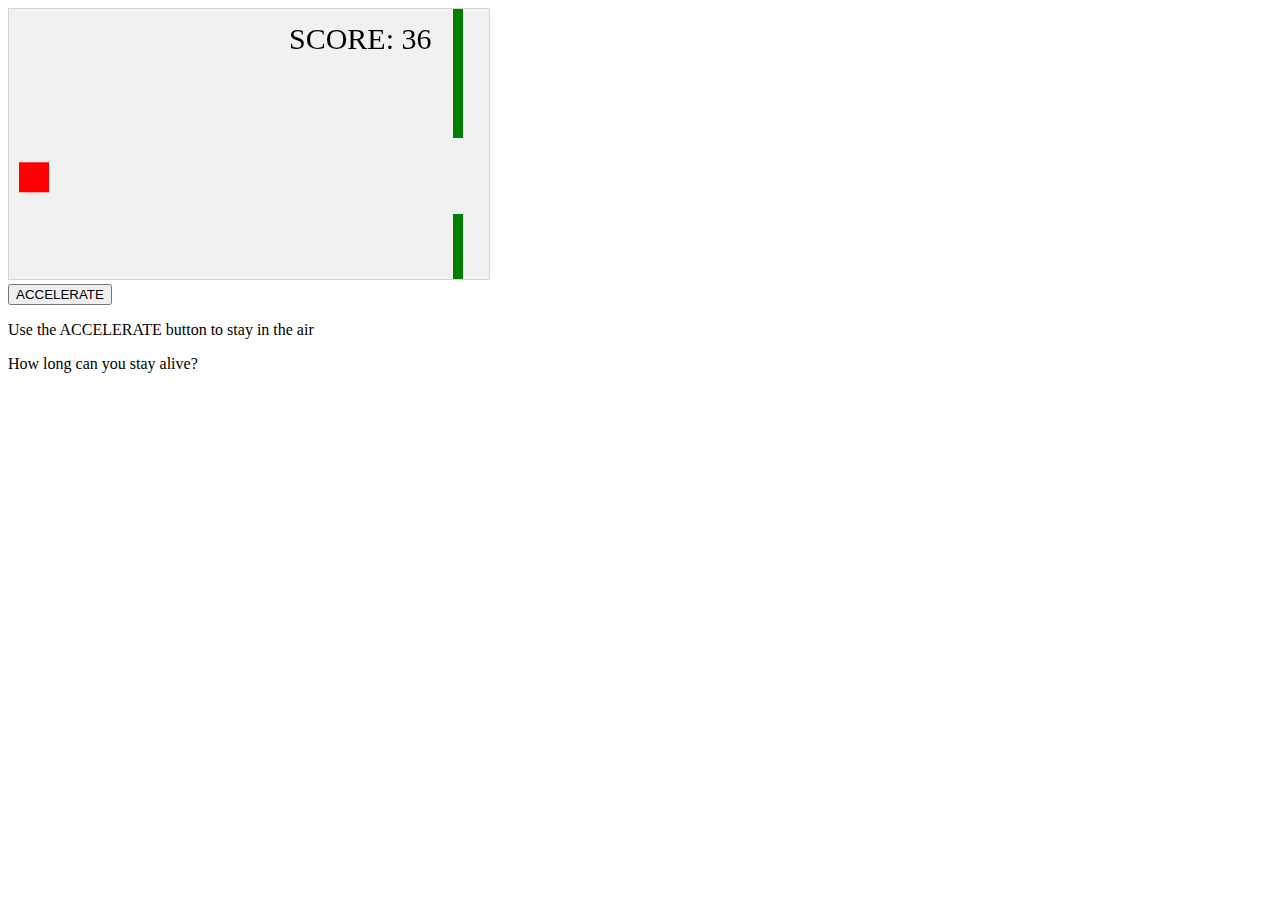
<file: flappy.html>
<!DOCTYPE html>
<html>
<head>
<title> ACO Flappy - Game</title>
<meta name="viewport" content="width=device-width, initial-scale=1.0"/>
<style>
canvas {
    border:1px solid #d3d3d3;
    background-color: #f1f1f1;
}
</style>
</head>
<body onload="startGame()">
<script>

var myGamePiece;
var myObstacles = [];
var myScore;

function startGame() {
    myGamePiece = new component(30, 30, "red", 10, 120);
    myGamePiece.gravity = 0.05;
    myScore = new component("30px", "Consolas", "black", 280, 40, "text");
    myGameArea.start();
}

var myGameArea = {
    canvas : document.createElement("canvas"),
    start : function() {
        this.canvas.width = 480;
        this.canvas.height = 270;
        this.context = this.canvas.getContext("2d");
        document.body.insertBefore(this.canvas, document.body.childNodes[0]);
        this.frameNo = 0;
        this.interval = setInterval(updateGameArea, 20);
        },
    clear : function() {
        this.context.clearRect(0, 0, this.canvas.width, this.canvas.height);
    }
}

function component(width, height, color, x, y, type) {
    this.type = type;
    this.score = 0;
    this.width = width;
    this.height = height;
    this.speedX = 0;
    this.speedY = 0;    
    this.x = x;
    this.y = y;
    this.gravity = 0;
    this.gravitySpeed = 0;
    this.update = function() {
        ctx = myGameArea.context;
        if (this.type == "text") {
            ctx.font = this.width + " " + this.height;
            ctx.fillStyle = color;
            ctx.fillText(this.text, this.x, this.y);
        } else {
            ctx.fillStyle = color;
            ctx.fillRect(this.x, this.y, this.width, this.height);
        }
    }
    this.newPos = function() {
        this.gravitySpeed += this.gravity;
        this.x += this.speedX;
        this.y += this.speedY + this.gravitySpeed;
        this.hitBottom();
    }
    this.hitBottom = function() {
        var rockbottom = myGameArea.canvas.height - this.height;
        if (this.y > rockbottom) {
            this.y = rockbottom;
            this.gravitySpeed = 0;
        }
    }
    this.crashWith = function(otherobj) {
        var myleft = this.x;
        var myright = this.x + (this.width);
        var mytop = this.y;
        var mybottom = this.y + (this.height);
        var otherleft = otherobj.x;
        var otherright = otherobj.x + (otherobj.width);
        var othertop = otherobj.y;
        var otherbottom = otherobj.y + (otherobj.height);
        var crash = true;
        if ((mybottom < othertop) || (mytop > otherbottom) || (myright < otherleft) || (myleft > otherright)) {
            crash = false;
        }
        return crash;
    }
}

function updateGameArea() {
    var x, height, gap, minHeight, maxHeight, minGap, maxGap;
    for (i = 0; i < myObstacles.length; i += 1) {
        if (myGamePiece.crashWith(myObstacles[i])) {
            return;
        } 
    }
    myGameArea.clear();
    myGameArea.frameNo += 1;
    if (myGameArea.frameNo == 1 || everyinterval(150)) {
        x = myGameArea.canvas.width;
        minHeight = 20;
        maxHeight = 200;
        height = Math.floor(Math.random()*(maxHeight-minHeight+1)+minHeight);
        minGap = 50;
        maxGap = 200;
        gap = Math.floor(Math.random()*(maxGap-minGap+1)+minGap);
        myObstacles.push(new component(10, height, "green", x, 0));
        myObstacles.push(new component(10, x - height - gap, "green", x, height + gap));
    }
    for (i = 0; i < myObstacles.length; i += 1) {
        myObstacles[i].x += -1;
        myObstacles[i].update();
    }
    myScore.text="SCORE: " + myGameArea.frameNo;
    myScore.update();
    myGamePiece.newPos();
    myGamePiece.update();
}

function everyinterval(n) {
    if ((myGameArea.frameNo / n) % 1 == 0) {return true;}
    return false;
}

function accelerate(n) {
    myGamePiece.gravity = n;
}
</script>
<br>
<button onmousedown="accelerate(-0.2)" onmouseup="accelerate(0.05)">ACCELERATE</button>
<p>Use the ACCELERATE button to stay in the air</p>
<p>How long can you stay alive?</p>
</body>
</html>
</file>
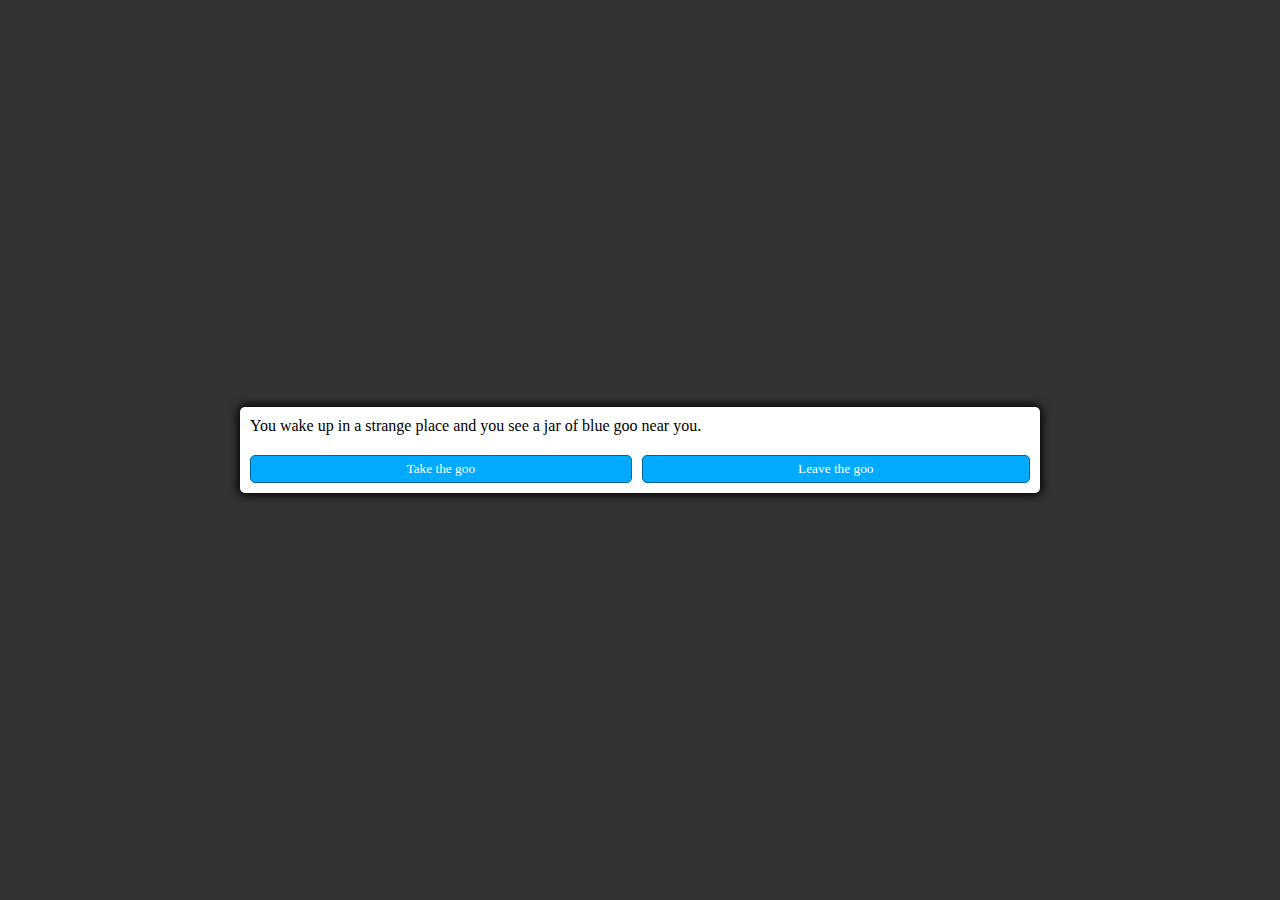
<file: storymania.html>
<!DOCTYPE html>
<html lang="en">
<head>
  <meta charset="UTF-8">
  <meta name="viewport" content="width=device-width, initial-scale=1.0">
  <meta http-equiv="X-UA-Compatible" content="ie=edge">
  <link href="story-styles.css" rel="stylesheet">
  <script defer src="story-game.js"></script>
  <title>Text Adventure</title>
</head>
<body>
  <div class="container">
    <div id="text">Text</div>
    <div id="option-buttons" class="btn-grid">
      <button class="btn">Option 1</button>
      <button class="btn">Option 2</button>
      <button class="btn">Option 3</button>
      <button class="btn">Option 4</button>
    </div>
  </div>
</body>
</html>
</file>
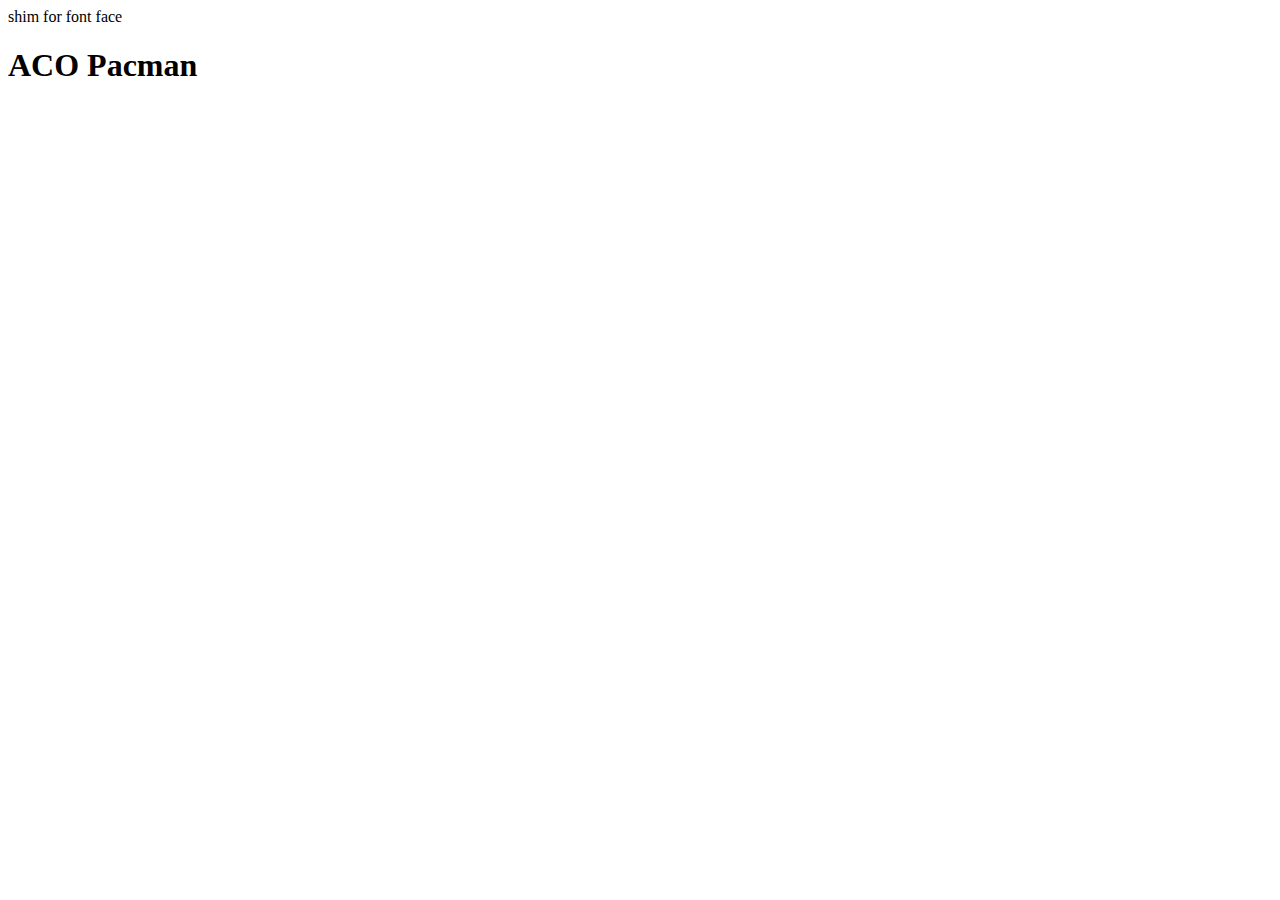
<file: pacman/pacman.html>
<!DOCTYPE html>

<html>
 
    <head>
        <title>ACO PacMan | GameHub | ACO</title>
    </head>
    <body>
        
<div id="shim">shim for font face</div>

<h1>ACO Pacman</h1>



<div id="pacman"></div>

</body>
</html>
</file>
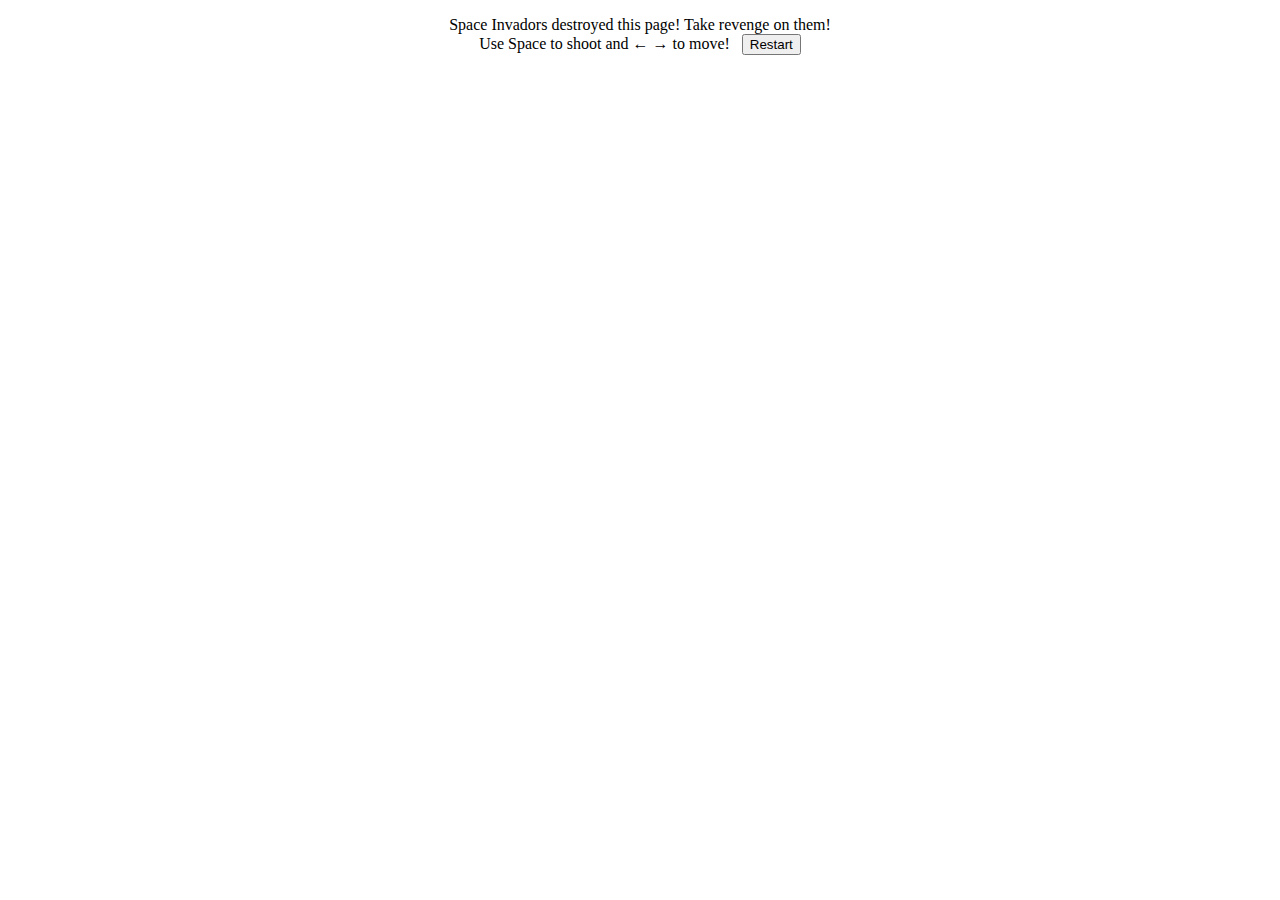
<file: spaceinvadegame/space-invade.html>
<!DOCTYPE html>
<html>
    <head>
    <title>404 WAR!</title>
    <style>
    .center{text-align:center}
#space-invaders {
  margin: 0 auto;
  display: block;
  background: white
}
</style>
</head>
<body>
<script>
;(function() {
  "use strict";

  // General
  var canvas,
    screen,
    gameSize,
    game;

  // Assets
  var invaderCanvas,
    invaderMultiplier,
    invaderSize = 20,
    initialOffsetInvader,
    invaderAttackRate,
    invaderSpeed,
    invaderSpawnDelay = 250;

  // Counter
  var i = 0,
    kills = 0,
    spawnDelayCounter = invaderSpawnDelay;

  var invaderDownTimer;

  // Text
  var blocks = [
    [3, 4, 8, 9, 10, 15, 16],
    [2, 4, 7, 11, 14, 16],
    [1, 4, 7, 11, 13, 16],
    [1, 2, 3, 4, 5, 7, 11, 13, 14, 15, 16, 17],
    [4, 7, 11, 16],
    [4, 8, 9, 10, 16]
  ];

  // Game Controller
  // ---------------
  var Game = function() {

    this.level = -1;
    this.lost = false;

    this.player = new Player();
    this.invaders = [];
    this.invaderShots = [];

    if (invaderDownTimer === undefined) {
      invaderDownTimer = setInterval(function() {
        for (i = 0; i < game.invaders.length; i++) game.invaders[i].move();
      }, 1000 - (this.level * 1.8));

    };
  }

  Game.prototype = {
    update: function() {

      // Next level
      if (game.invaders.length === 0) {

        spawnDelayCounter += 1;
        if (spawnDelayCounter < invaderSpawnDelay) return;

        this.level += 1;

        invaderAttackRate -= 0.002;
        invaderSpeed += 10;

        game.invaders = createInvaders();

        spawnDelayCounter = 0;
      }

      if (!this.lost) {

        // Collision
        game.player.projectile.forEach(function(projectile) {
          game.invaders.forEach(function(invader) {
            if (collides(projectile, invader)) {
              invader.destroy();
              projectile.active = false;
            }
          });
        });

        this.invaderShots.forEach(function(invaderShots) {
          if (collides(invaderShots, game.player)) {
            game.player.destroy();
          }
        });

        for (i = 0; i < game.invaders.length; i++) game.invaders[i].update();

      }

      // Don't stop player & projectiles.. they look nice
      game.player.update();
      for (i = 0; i < game.invaderShots.length; i++) game.invaderShots[i].update();

      this.invaders = game.invaders.filter(function(invader) {
        return invader.active;
      });

    },

    draw: function() {

      if (this.lost) {
        screen.fillStyle = "rgba(0, 0, 0, 0.03)";
        screen.fillRect(0, 0, gameSize.width, gameSize.height);

        screen.font = "55px Lucida Console";
        screen.textAlign = "center";
        screen.fillStyle = "white";
        screen.fillText("You lost", gameSize.width / 2, gameSize.height / 2);
        screen.font = "20px Lucida Console";
        screen.fillText("Points: " + kills, gameSize.width / 2, gameSize.height / 2 + 30);

      } else {
        screen.clearRect(0, 0, gameSize.width, gameSize.height);

        screen.font = "10px Lucida Console";
        screen.textAlign = "right";
        screen.fillText("Points: " + kills, gameSize.width, gameSize.height - 12);
      }

      screen.beginPath();

      var i;
      this.player.draw();
      if (!this.lost)
        for (i = 0; i < this.invaders.length; i++) this.invaders[i].draw();
      for (i = 0; i < this.invaderShots.length; i++) this.invaderShots[i].draw();

      screen.fill();

    },

    invadersBelow: function(invader) {
      return this.invaders.filter(function(b) {
        return Math.abs(invader.coordinates.x - b.coordinates.x) === 0 &&
          b.coordinates.y > invader.coordinates.y;
      }).length > 0;
    }

  };

  // Invaders
  // --------
  var Invader = function(coordinates) {
    this.active = true;
    this.coordinates = coordinates;
    this.size = {
      width: invaderSize,
      height: invaderSize
    };

    this.patrolX = 0;
    this.speedX = invaderSpeed;

  };

  Invader.prototype = {
    update: function() {

      if (Math.random() > invaderAttackRate && !game.invadersBelow(this)) {
        var projectile = new Projectile({
          x: this.coordinates.x + this.size.width / 2,
          y: this.coordinates.y + this.size.height - 5
        }, {
          x: 0,
          y: 2
        });
        game.invaderShots.push(projectile);
      }

    },
    draw: function() {
      if (this.active) screen.drawImage(invaderCanvas, this.coordinates.x, this.coordinates.y);

    },
    move: function() {
      if (this.patrolX < 0 || this.patrolX > 100) {
        this.speedX = -this.speedX;
        this.patrolX += this.speedX;
        this.coordinates.y += this.size.height;

        if (this.coordinates.y + this.size.height * 2 > gameSize.height) game.lost = true;

      } else {
        this.coordinates.x += this.speedX;
        this.patrolX += this.speedX;
      }

    },
    destroy: function() {
      this.active = false;
      kills += 1;

    }

  };

  // Player
  // ------
  var Player = function() {
    this.active = true;
    this.size = {
      width: 16,
      height: 8
    };
    this.shooterHeat = -3;
    this.coordinates = {
      x: gameSize.width / 2 - (this.size.width / 2) | 0,
      y: gameSize.height - this.size.height * 2
    };

    this.projectile = [];
    this.keyboarder = new KeyController();
  };

  Player.prototype = {
    update: function() {

      for (var i = 0; i < this.projectile.length; i++) this.projectile[i].update();

      this.projectile = this.projectile.filter(function(projectile) {
        return projectile.active;
      });

      if (!this.active) return;

      if (this.keyboarder.isDown(this.keyboarder.KEYS.LEFT) && this.coordinates.x > 0) this.coordinates.x -= 2;
      else if (this.keyboarder.isDown(this.keyboarder.KEYS.RIGHT) && this.coordinates.x < gameSize.width - this.size.width) this.coordinates.x += 2;

      if (this.keyboarder.isDown(this.keyboarder.KEYS.Space)) {
        this.shooterHeat += 1;
        if (this.shooterHeat < 0) {
          var projectile = new Projectile({
            x: this.coordinates.x + this.size.width / 2 - 1,
            y: this.coordinates.y - 1
          }, {
            x: 0,
            y: -7
          });
          this.projectile.push(projectile);
        } else if (this.shooterHeat > 12) this.shooterHeat = -3;
      } else {
        this.shooterHeat = -3;
      }

    },
    draw: function() {
      if (this.active) {
        screen.rect(this.coordinates.x, this.coordinates.y, this.size.width, this.size.height);
        screen.rect(this.coordinates.x - 2, this.coordinates.y + 2, 20, 6);
        screen.rect(this.coordinates.x + 6, this.coordinates.y - 4, 4, 4);
      }

      for (var i = 0; i < this.projectile.length; i++) this.projectile[i].draw();

    },
    destroy: function() {
      this.active = false;
      game.lost = true;
    }
  };

  // Projectile
  // ------
  var Projectile = function(coordinates, velocity) {
    this.active = true;
    this.coordinates = coordinates;
    this.size = {
      width: 3,
      height: 3
    };
    this.velocity = velocity;
  };

  Projectile.prototype = {
    update: function() {
      this.coordinates.x += this.velocity.x;
      this.coordinates.y += this.velocity.y;

      if (this.coordinates.y > gameSize.height || this.coordinates.y < 0) this.active = false;

    },
    draw: function() {
      if (this.active) screen.rect(this.coordinates.x, this.coordinates.y, this.size.width, this.size.height);

    }
  };

  // Keyboard input tracking
  // -----------------------
  var KeyController = function() {
    this.KEYS = {
      LEFT: 37,
      RIGHT: 39,
      Space: 32
    };
    var keyCode = [37, 39, 32];
    var keyState = {};

    var counter;
    window.addEventListener('keydown', function(e) {
      for (counter = 0; counter < keyCode.length; counter++)
        if (keyCode[counter] == e.keyCode) {
          keyState[e.keyCode] = true;
          e.preventDefault();
        }

    });

    window.addEventListener('keyup', function(e) {
      for (counter = 0; counter < keyCode.length; counter++)
        if (keyCode[counter] == e.keyCode) {
          keyState[e.keyCode] = false;
          e.preventDefault();
        }
    });

    this.isDown = function(keyCode) {
      return keyState[keyCode] === true;
    };

  };

  // Other functions
  // ---------------
  function collides(a, b) {
    return a.coordinates.x < b.coordinates.x + b.size.width &&
      a.coordinates.x + a.size.width > b.coordinates.x &&
      a.coordinates.y < b.coordinates.y + b.size.height &&
      a.coordinates.y + a.size.height > b.coordinates.y;
  }

  function getPixelRow(rowRaw) {
    var textRow = [],
      placer = 0,
      row = Math.floor(rowRaw / invaderMultiplier);
    if (row >= blocks.length) return [];
    for (var i = 0; i < blocks[row].length; i++) {
      var tmpContent = blocks[row][i] * invaderMultiplier;
      for (var j = 0; j < invaderMultiplier; j++) textRow[placer + j] = tmpContent + j;
      placer += invaderMultiplier;
    }
    return textRow;
  }

  // Write Text
  // -----------
  function createInvaders() {
    var invaders = [];

    var i = blocks.length * invaderMultiplier;
    while (i--) {
      var j = getPixelRow(i);
      for (var k = 0; k < j.length; k++) {
        invaders.push(new Invader({
          x: j[k] * invaderSize,
          y: i * invaderSize
        }));
      }
    }
    return invaders;
  }

  // Start game
  // ----------
  window.addEventListener('load', function() {

    var invaderAsset = new Image;
    invaderAsset.onload = function() {

      invaderCanvas = document.createElement('canvas');
      invaderCanvas.width = invaderSize;
      invaderCanvas.height = invaderSize;
      invaderCanvas.getContext("2d").drawImage(invaderAsset, 0, 0);

      // Game Creation
      canvas = document.getElementById("space-invaders");
      screen = canvas.getContext('2d');

      initGameStart();
      loop();

    };
    invaderAsset.src = "//stillh.art/project/spaceInvaders/invader.gif";

  });

  window.addEventListener('resize', function() {
    initGameStart();
  });
  document.getElementById('restart').addEventListener('click', function() {
    initGameStart();
  });

  function initGameStart() {
    if (window.innerWidth > 1200) {
      screen.canvas.width = 1200;
      screen.canvas.height = 500;
      gameSize = {
        width: 1200,
        height: 500
      };
      invaderMultiplier = 3;
      initialOffsetInvader = 420;
    } else if (window.innerWidth > 800) {
      screen.canvas.width = 900;
      screen.canvas.height = 600;
      gameSize = {
        width: 900,
        height: 600
      };
      invaderMultiplier = 2;
      initialOffsetInvader = 280;
    } else {
      screen.canvas.width = 600;
      screen.canvas.height = 300;
      gameSize = {
        width: 600,
        height: 300
      };
      invaderMultiplier = 1;
      initialOffsetInvader = 140;
    }

    kills = 0;
    invaderAttackRate = 0.999;
    invaderSpeed = 20;
    spawnDelayCounter = invaderSpawnDelay;
    
    game = new Game();
  }

  function loop() {
    game.update();
    game.draw();

    requestAnimationFrame(loop);
  }

})();
</script>

<p class="center">Space Invadors destroyed this page! Take revenge on them!
  <br/> Use <span class="label label-danger">Space</span> to shoot and <span class="label label-danger">←</span>&#160;<span class="label label-danger">→</span> to move!&#160;&#160;&#160;<button class="btn btn-default btn-xs" id="restart">Restart</button></p>

<canvas id="space-invaders"/>
</body>
</html>
</file>
<file: story-styles.css>
*, *::before, *::after {
  box-sizing: border-box;
  font-family: Gotham Rounded;
}

body {
  padding: 0;
  margin: 0;
  display: flex;
  justify-content: center;
  align-items: center;
  width: 100vw;
  height: 100vh;
  background-color: #333;
}

.container {
  width: 800px;
  max-width: 80%;
  background-color: white;
  padding: 10px;
  border-radius: 5px;
  box-shadow: 0 0 10px 2px;
}

.btn-grid {
  display: grid;
  grid-template-columns: repeat(2, auto);
  gap: 10px;
  margin-top: 20px;
}

.btn {
  background-color: hsl(200, 100%, 50%);
  border: 1px solid hsl(200, 100%, 30%);
  border-radius: 5px;
  padding: 5px 10px;
  color: white;
  outline: none;
}

.btn:hover {
  border-color: black;
}
</file>
